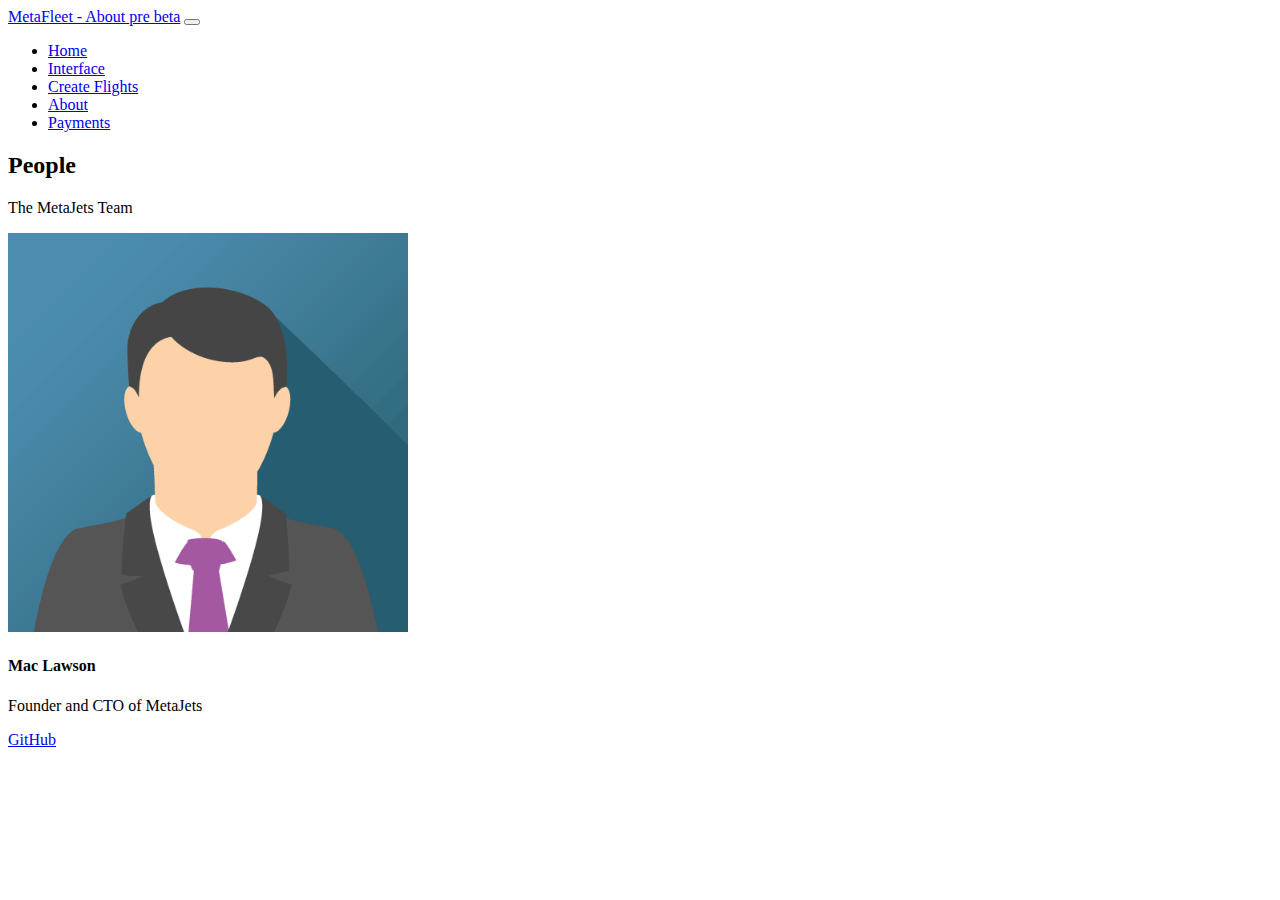
<file: about/index.html>
<!DOCTYPE html>
<!--[if lt IE 7]>      <html class="no-js lt-ie9 lt-ie8 lt-ie7"> <![endif]-->
<!--[if IE 7]>         <html class="no-js lt-ie9 lt-ie8"> <![endif]-->
<!--[if IE 8]>         <html class="no-js lt-ie9"> <![endif]-->
<!--[if gt IE 8]>      <html class="no-js"> <!--<![endif]-->
<html>
    <head>
        <meta charset="utf-8">
        <meta http-equiv="X-UA-Compatible" content="IE=edge">
        <title>MetaJets - About</title>
        <meta name="description" content="">
        <meta name="viewport" content="width=device-width, initial-scale=1">
        <link rel="stylesheet" href="">
        <link href="https://cdn.jsdelivr.net/npm/bootstrap@5.2.0-beta1/dist/css/bootstrap.min.css" rel="stylesheet" integrity="sha384-0evHe/X+R7YkIZDRvuzKMRqM+OrBnVFBL6DOitfPri4tjfHxaWutUpFmBp4vmVor" crossorigin="anonymous">

    </head>
    <body>
        <!--[if lt IE 7]>
            <p class="browsehappy">You are using an <strong>outdated</strong> browser. Please <a href="#">upgrade your browser</a> to improve your experience.</p>
        <![endif]-->


                <!-- start of navbar -->
                <nav class="navbar navbar-expand-lg bg-light">
                    <div class="container-fluid">
                      <a class="navbar-brand" href="/"> MetaFleet - About <span class="badge bg-secondary">pre beta</span></a>
                      <button class="navbar-toggler" type="button" data-bs-toggle="collapse" data-bs-target="#navbarSupportedContent" aria-controls="navbarSupportedContent" aria-expanded="false" aria-label="Toggle navigation">
                        <span class="navbar-toggler-icon"></span>
                      </button>
                      <div class="collapse navbar-collapse" id="navbarSupportedContent">
                        <ul class="navbar-nav me-auto mb-2 mb-lg-0">
                          <li class="nav-item">
                            <a class="nav-link active" aria-current="page" href="/">Home</a>
                          </li>
                          <li class="nav-item">
                            <a class="nav-link active" aria-current="page" href="/interface?command=dir">Interface</a>
                          </li>
                          <li class="nav-item">
                            <a class="nav-link active" aria-current="page" href="/create">Create Flights</a>
                          </li>
                          <li class="nav-item">
                            <a class="nav-link active" aria-current="page" href="#">About</a>
                          </li>
                          <li class="nav-item">
                            <a class="nav-link active" aria-current="page" href="/payment">Payments</a>
                          </li>
                        </ul>
        
                      </div>
                    </div>
                  </nav>
                  <!-- end of navbar -->
                  <div class="container mt-3">
                    <h2>People</h2>
                    <p>The MetaJets Team</p>
                    <div class="card" style="width:400px">
                      <img class="card-img-top" src="/about/avatar.png" alt="Card image" style="width:100%">
                      <div class="card-body">
                        <h4 class="card-title">Mac Lawson</h4>
                        <p class="card-text">Founder and CTO of MetaJets</p>
                        <a href="https://github.com/mac-lawson" class="btn btn-primary">GitHub</a>
                      </div>
                    </div>


        
        <script src="" async defer></script>
        <script src="https://cdn.jsdelivr.net/npm/@popperjs/core@2.11.5/dist/umd/popper.min.js" integrity="sha384-Xe+8cL9oJa6tN/veChSP7q+mnSPaj5Bcu9mPX5F5xIGE0DVittaqT5lorf0EI7Vk" crossorigin="anonymous"></script>
        <script src="https://cdn.jsdelivr.net/npm/bootstrap@5.2.0-beta1/dist/js/bootstrap.min.js" integrity="sha384-kjU+l4N0Yf4ZOJErLsIcvOU2qSb74wXpOhqTvwVx3OElZRweTnQ6d31fXEoRD1Jy" crossorigin="anonymous"></script>
    </body>
</html>
</file>
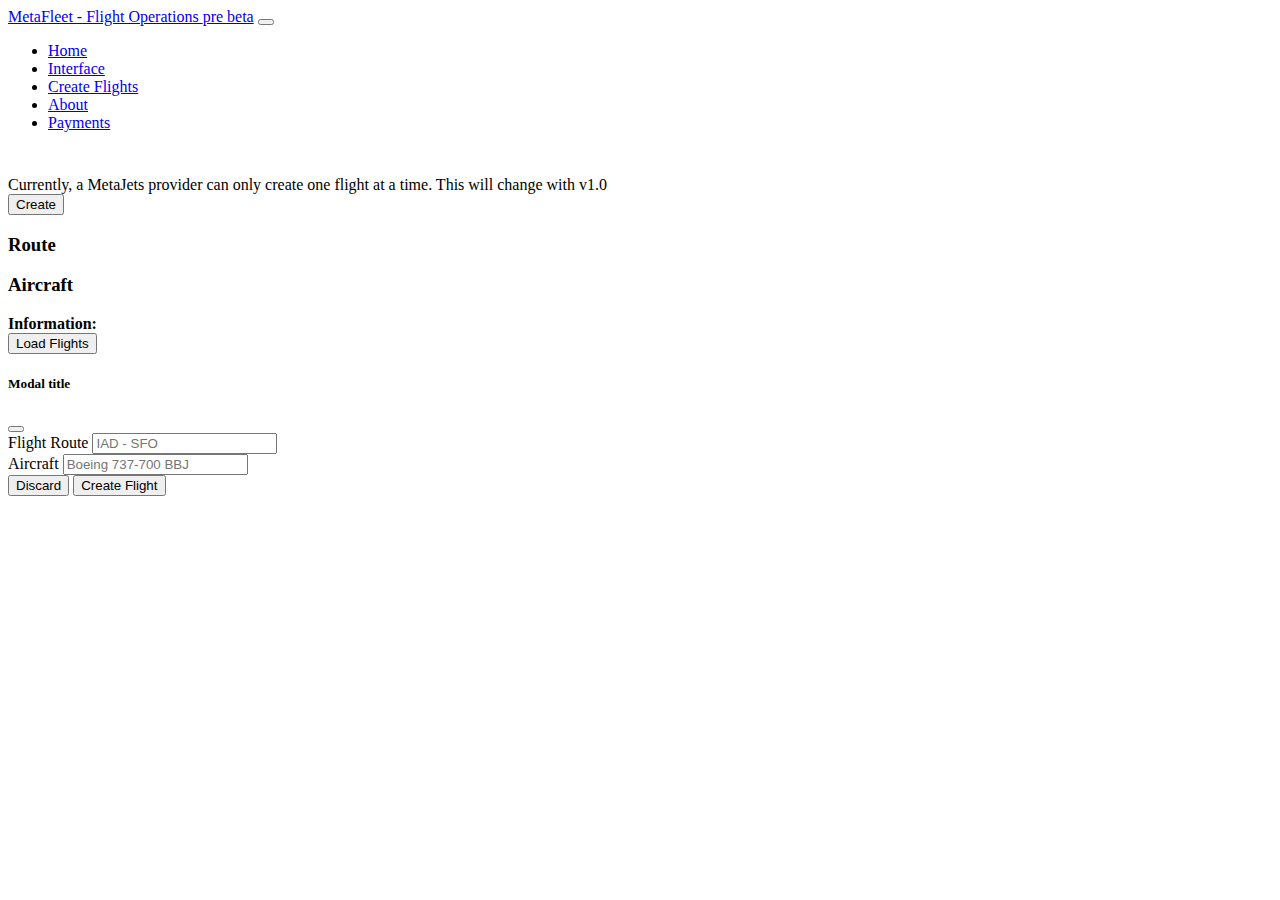
<file: create/index.html>
<!DOCTYPE html>
<!--[if lt IE 7]>      <html class="no-js lt-ie9 lt-ie8 lt-ie7"> <![endif]-->
<!--[if IE 7]>         <html class="no-js lt-ie9 lt-ie8"> <![endif]-->
<!--[if IE 8]>         <html class="no-js lt-ie9"> <![endif]-->
<!--[if gt IE 8]>      <html class="no-js"> <!--<![endif]-->
<html>
    <head>
        <meta charset="utf-8">
        <meta http-equiv="X-UA-Compatible" content="IE=edge">
        <title>MetaFleet - Create Flights</title>
        <link rel="icon" type="image/x-icon" href="/MetaJets.png">
        <meta name="description" content="">
        <meta name="viewport" content="width=device-width, initial-scale=1">
        <link href="https://cdn.jsdelivr.net/npm/bootstrap@5.2.0-beta1/dist/css/bootstrap.min.css" rel="stylesheet" integrity="sha384-0evHe/X+R7YkIZDRvuzKMRqM+OrBnVFBL6DOitfPri4tjfHxaWutUpFmBp4vmVor" crossorigin="anonymous">
        <link rel="stylesheet" href="">
    </head>
    <body>
        <!--[if lt IE 7]>
            <p class="browsehappy">You are using an <strong>outdated</strong> browser. Please <a href="#">upgrade your browser</a> to improve your experience.</p>
        <![endif]-->

            <!-- start of navbar -->
        <nav class="navbar navbar-expand-lg bg-light">
            <div class="container-fluid">
            <a class="navbar-brand" href="/"> MetaFleet - Flight Operations <span class="badge bg-secondary">pre beta</span></a>
              <button class="navbar-toggler" type="button" data-bs-toggle="collapse" data-bs-target="#navbarSupportedContent" aria-controls="navbarSupportedContent" aria-expanded="false" aria-label="Toggle navigation">
                <span class="navbar-toggler-icon"></span>
              </button>
              <div class="collapse navbar-collapse" id="navbarSupportedContent">
                <ul class="navbar-nav me-auto mb-2 mb-lg-0">
                  <li class="nav-item">
                    <a class="nav-link active" aria-current="page" href="/">Home</a>
                  </li>
                  <li class="nav-item">
                    <a class="nav-link active" aria-current="page" href="/interface?command=dir">Interface</a>
                  </li>
                  <li class="nav-item">
                    <a class="nav-link active" aria-current="page" href="#">Create Flights</a>
                  </li>
                  <li class="nav-item">
                    <a class="nav-link active" aria-current="page" href="/about">About</a>
                  </li>
                  <li class="nav-item">
                    <a class="nav-link active" aria-current="page" href="/payment">Payments</a>
                  </li>
                </ul>

              </div>
            </div>
          </nav>
          <!-- end of navbar -->



        <div class="container">
            <div class="alert alert-warning d-flex align-items-center" role="alert">
                <svg class="bi flex-shrink-0 me-2" width="24" height="24" role="img" aria-label="Warning:"><use xlink:href="#exclamation-triangle-fill"/></svg>
                <div>
                    Currently, a MetaJets provider can only create one flight at a time. This will change with v1.0
                </div>
            </div>
        </div>



        <div class="container">
            <div class="row">
                <div class="col">
                <button type="button" class="btn btn-success" data-bs-toggle="modal" data-bs-target="#staticBackdrop">
                    Create
                </button>
                </div>
                <div class="col">
                <h3>Route</h3>
                </div>
                <div class="col">
                <h3>Aircraft</h3>
                </div>               
            </div>

            <div class="row">
                <div class="col">
                <b>Information: </b>
                </div>
                <div class="col">
                <code id='route'></code>
                </div>
                <div class="col">
                <code id='aircraft'></code>
                </div>               
            </div>

            <div class="row">
                <div class="col">
                <button type="button" class="btn btn-secondary" onclick="displayFlightInfo()">Load Flights</button>
                </div>
                <!-- <div class="col">
                <code id='route'></code>
                </div>
                <div class="col">
                <code id='aircraft'></code>
                </div>                -->
            </div>
            
        </div>        




        <!-- Modal -->
        <div class="modal fade" id="staticBackdrop" data-bs-backdrop="static" data-bs-keyboard="false" tabindex="-1" aria-labelledby="staticBackdropLabel" aria-hidden="true">
        <div class="modal-dialog">
            <div class="modal-content">
            <div class="modal-header">
                <h5 class="modal-title" id="staticBackdropLabel">Modal title</h5>
                <button type="button" class="btn-close" data-bs-dismiss="modal" aria-label="Close"></button>
            </div>
            <div class="modal-body">
                    <div class="container-sm" >
                        <div class="input-group mb-3">
                            <span class="input-group-text" id="inputGroup-sizing-default">Flight Route</span>
                            <input id="new-route" type="text" class="form-control" aria-label="Sizing example input" aria-describedby="inputGroup-sizing-default" placeholder="IAD - SFO">
                        </div>
                        
                        <div class="input-group mb-3">
                            <span class="input-group-text" id="inputGroup-sizing-default">Aircraft</span>
                            <input id="new-aircraft" type="text" class="form-control" aria-label="Sizing example input" aria-describedby="inputGroup-sizing-default" placeholder="Boeing 737-700 BBJ">
                        </div>

                    </div>
            </div>
            <div class="modal-footer">
                <button type="button" class="btn btn-danger" data-bs-dismiss="modal">Discard</button>
                <button type="button" class="btn btn-success" onclick="createFlight()">Create Flight</button>
            </div>
            </div>
        </div>
        </div>























        
        <script src="/JS/flights.js" async defer></script>
        <script src="https://cdn.jsdelivr.net/npm/@popperjs/core@2.11.5/dist/umd/popper.min.js" integrity="sha384-Xe+8cL9oJa6tN/veChSP7q+mnSPaj5Bcu9mPX5F5xIGE0DVittaqT5lorf0EI7Vk" crossorigin="anonymous"></script>
        <script src="https://cdn.jsdelivr.net/npm/bootstrap@5.2.0-beta1/dist/js/bootstrap.min.js" integrity="sha384-kjU+l4N0Yf4ZOJErLsIcvOU2qSb74wXpOhqTvwVx3OElZRweTnQ6d31fXEoRD1Jy" crossorigin="anonymous"></script>
    </body>
</html>
</file>
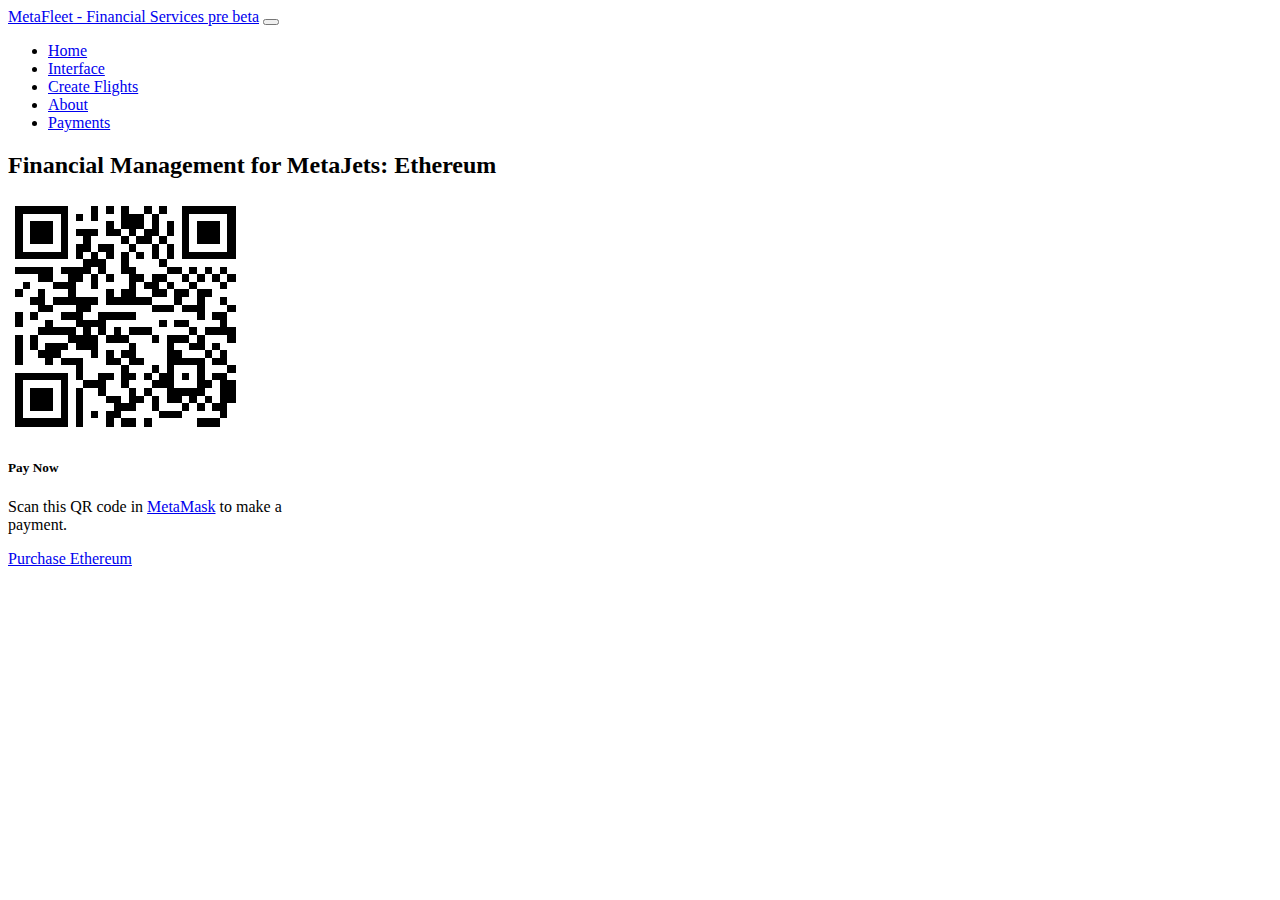
<file: payment/index.html>
<!DOCTYPE html>
<!--[if lt IE 7]>      <html class="no-js lt-ie9 lt-ie8 lt-ie7"> <![endif]-->
<!--[if IE 7]>         <html class="no-js lt-ie9 lt-ie8"> <![endif]-->
<!--[if IE 8]>         <html class="no-js lt-ie9"> <![endif]-->
<!--[if gt IE 8]>      <html class="no-js"> <!--<![endif]-->
<html>
    <head>
        <meta charset="utf-8">
        <meta http-equiv="X-UA-Compatible" content="IE=edge">
        <title>MetaJets - Payment</title>
        <link rel="icon" type="image/x-icon" href="/MetaJets.png">

        <meta name="description" content="">
        <meta name="viewport" content="width=device-width, initial-scale=1">
        <link rel="stylesheet" href="">
        <link href="https://cdn.jsdelivr.net/npm/bootstrap@5.2.0-beta1/dist/css/bootstrap.min.css" rel="stylesheet" integrity="sha384-0evHe/X+R7YkIZDRvuzKMRqM+OrBnVFBL6DOitfPri4tjfHxaWutUpFmBp4vmVor" crossorigin="anonymous">

    </head>
    <body>
        <!--[if lt IE 7]>
            <p class="browsehappy">You are using an <strong>outdated</strong> browser. Please <a href="#">upgrade your browser</a> to improve your experience.</p>
        <![endif]-->

        <!-- start of navbar -->
        <nav class="navbar navbar-expand-lg bg-light">
            <div class="container-fluid">
            <a class="navbar-brand" href="/"> MetaFleet - Financial Services <span class="badge bg-secondary">pre beta</span></a>
              <button class="navbar-toggler" type="button" data-bs-toggle="collapse" data-bs-target="#navbarSupportedContent" aria-controls="navbarSupportedContent" aria-expanded="false" aria-label="Toggle navigation">
                <span class="navbar-toggler-icon"></span>
              </button>
              <div class="collapse navbar-collapse" id="navbarSupportedContent">
                <ul class="navbar-nav me-auto mb-2 mb-lg-0">
                  <li class="nav-item">
                    <a class="nav-link active" aria-current="page" href="/">Home</a>
                  </li>
                  <li class="nav-item">
                    <a class="nav-link active" aria-current="page" href="/interface?command=dir">Interface</a>
                  </li>
                  <li class="nav-item">
                    <a class="nav-link active" aria-current="page" href="/create">Create Flights</a>
                  </li>
                  <li class="nav-item">
                    <a class="nav-link active" aria-current="page" href="/about">About</a>
                  </li>
                  <li class="nav-item">
                    <a class="nav-link active" aria-current="page" href="#">Payments</a>
                  </li>
                </ul>

              </div>
            </div>
          </nav>
          <!-- end of navbar -->


        <h2>Financial Management for MetaJets: Ethereum</h2>



          <!-- payment link eth qr code -->
        <div class='container'>
          <div class="card" style="width: 18rem;">
            <img src="./qrcode.png" class="card-img-top" alt="Ethereum QR Code - Payment">
            <div class="card-body">
                <h5 class="card-title">Pay Now</h5>
                <p class="card-text">Scan this QR code in <span><a href='https://metamask.io'>MetaMask</a></span> to make a payment. </p>
                <a href="https://global.transak.com/?apiKey=25ac1309-a49b-4411-b20e-5e56c61a5b1c&hostURL=https%3A%2F%2Fmetamask.io&cryptoCurrencyList=ETH%2CUSDT%2CUSDC%2CDAI&defaultCryptoCurrency=ETH&networks=ethereum&walletAddress=0x18b2bf298c66d12ebc3489beefabb020be51af95" class="btn btn-primary">Purchase Ethereum</a>
            </div>
          </div>
        </div>





        
        <script src="" async defer></script>
        <script src="https://cdn.jsdelivr.net/npm/@popperjs/core@2.11.5/dist/umd/popper.min.js" integrity="sha384-Xe+8cL9oJa6tN/veChSP7q+mnSPaj5Bcu9mPX5F5xIGE0DVittaqT5lorf0EI7Vk" crossorigin="anonymous"></script>
        <script src="https://cdn.jsdelivr.net/npm/bootstrap@5.2.0-beta1/dist/js/bootstrap.min.js" integrity="sha384-kjU+l4N0Yf4ZOJErLsIcvOU2qSb74wXpOhqTvwVx3OElZRweTnQ6d31fXEoRD1Jy" crossorigin="anonymous"></script>
    </body>
</html>
</file>
